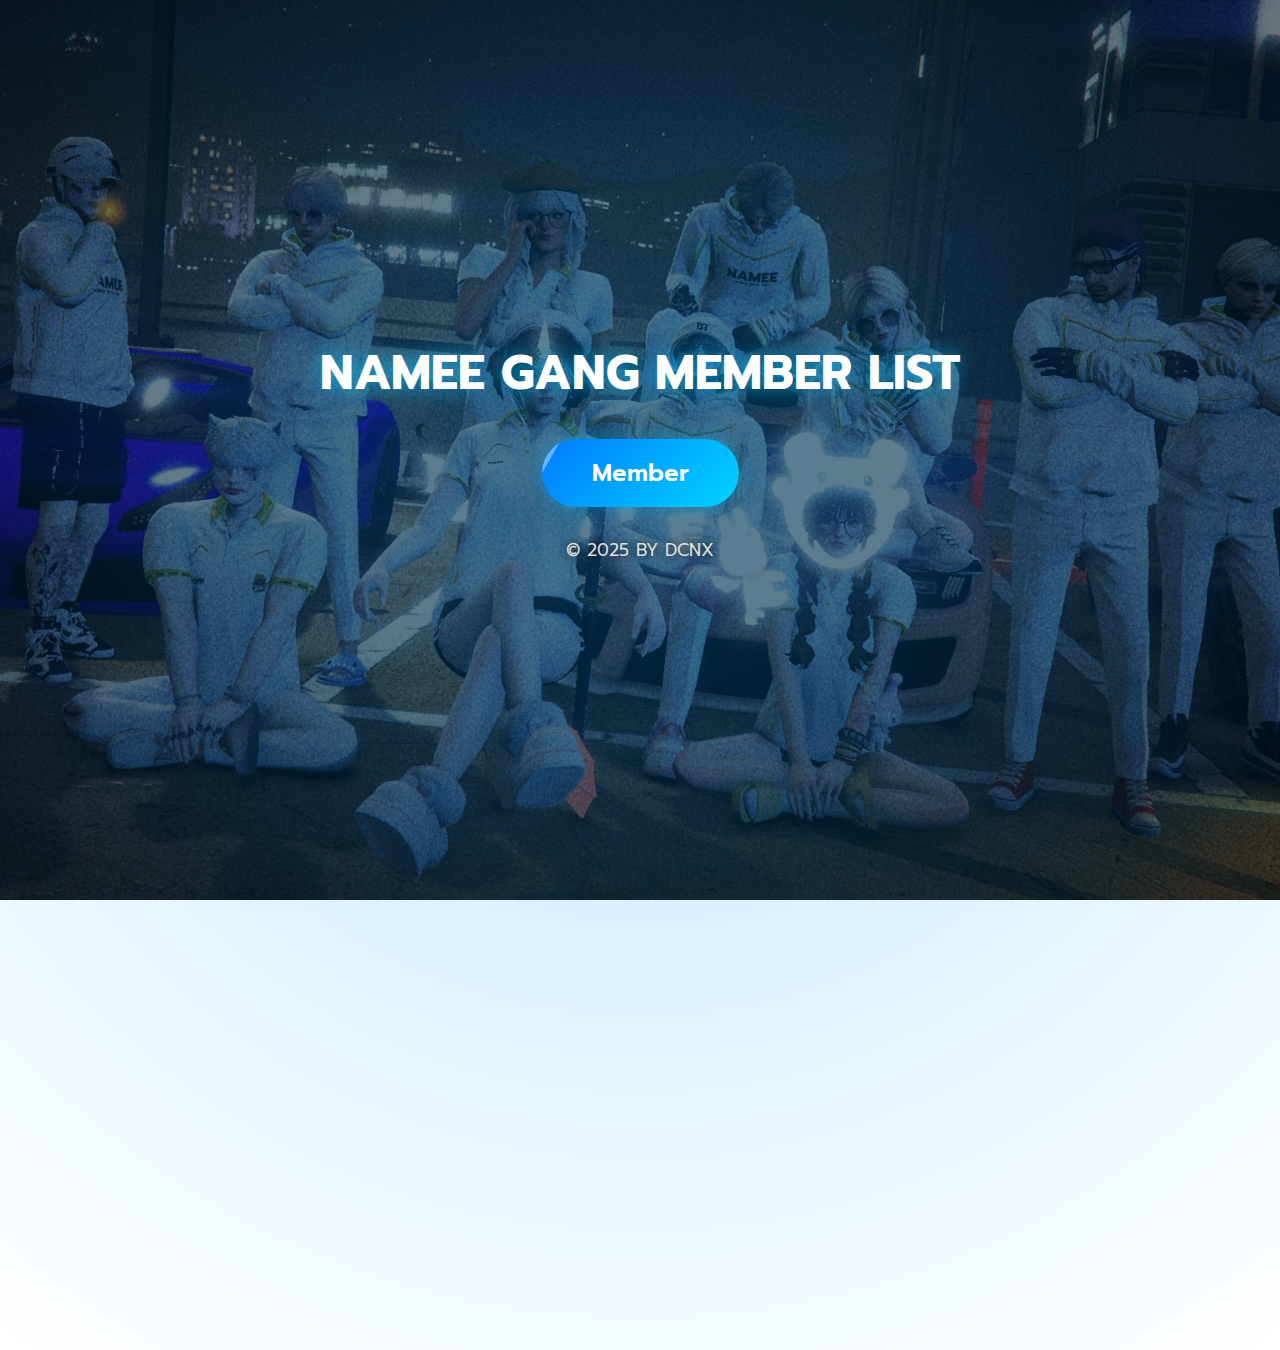
<file: index.html>
<!DOCTYPE html>
<html lang="th">
<head>
  <meta charset="UTF-8" />
  <meta name="viewport" content="width=device-width, initial-scale=1.0" />
  <title>หน้าหลัก</title>

  <style>
    @import url('https://fonts.googleapis.com/css2?family=Prompt:wght@400;500;600&display=swap');

    body {
      margin: 0;
      padding: 0;
      height: 100vh;
      background: url('bg.jpg') no-repeat center center/cover;
      font-family: 'Prompt', sans-serif;
      display: flex;
      flex-direction: column;
      justify-content: center;
      align-items: center;
      color: #fff;
      position: relative;
      overflow: hidden;
    }

    body::before {
      content: '';
      position: absolute;
      top: 0;
      left: 0;
      width: 100%;
      height: 100%;
      background: rgba(0, 0, 0, 0.55);
      z-index: 0;
    }

    .glow {
      position: absolute;
      width: 200%;
      height: 200%;
      background: radial-gradient(circle, rgba(0, 162, 255, 0.25), transparent 70%);
      top: -50%;
      left: -50%;
      animation: move-glow 10s infinite linear;
      z-index: 0;
    }

    @keyframes move-glow {
      0% { transform: translate(0, 0); }
      50% { transform: translate(50%, 50%); }
      100% { transform: translate(0, 0); }
    }

    .container {
      position: relative;
      z-index: 1;
      text-align: center;
      animation: fadeIn 1.5s ease-out;
      display: flex;
      flex-direction: column;
      align-items: center;
      gap: 30px;
    }

    @keyframes fadeIn {
      from { opacity: 0; transform: translateY(20px); }
      to { opacity: 1; transform: translateY(0); }
    }

    .main-title {
      font-size: 3em;
      font-weight: 700;
      text-transform: uppercase;
      text-shadow: 0 0 20px rgba(0, 200, 255, 0.7);
      animation: fadeIn 1.5s ease-out;
    }

    .btn-member {
      display: inline-block;
      background: linear-gradient(135deg, #007bff, #00d4ff);
      color: white;
      font-weight: 600;
      font-size: 1.5em;
      padding: 16px 50px;
      border: none;
      border-radius: 50px;
      cursor: pointer;
      text-decoration: none;
      transition: all 0.3s ease;
      box-shadow: 0 0 20px rgba(0, 200, 255, 0.4);
      position: relative;
      overflow: hidden;
    }

    .btn-member::before {
      content: '';
      position: absolute;
      top: 0;
      left: -100%;
      width: 100%;
      height: 100%;
      background: rgba(255, 255, 255, 0.4);
      transform: skewX(-30deg);
      transition: 0.5s;
    }

    .btn-member:hover::before {
      left: 200%;
    }

    .btn-member:hover {
      transform: translateY(-3px) scale(1.05);
      box-shadow: 0 0 30px rgba(0, 200, 255, 0.6);
    }

    .footer-text {
      font-size: 1.1em;
      color: #ddd;
      text-shadow: 0 0 10px rgba(0,0,0,0.8);
      animation: fadeIn 2.2s ease-out;
    }

    @media (max-width: 480px) {
      .main-title {
        font-size: 2em;
      }
      .btn-member {
        font-size: 1.2em;
        padding: 12px 40px;
      }
      .footer-text {
        font-size: 0.9em;
      }
    }
  </style>
</head>

<body>
  <div class="glow"></div>
  <div class="container">
    <div class="main-title">Namee Gang Member list</div>
    <a href="member.html" class="btn-member">Member</a>
    <div class="footer-text">© 2025 BY DCNX</div>
  </div>
</body>
</html>
</file>
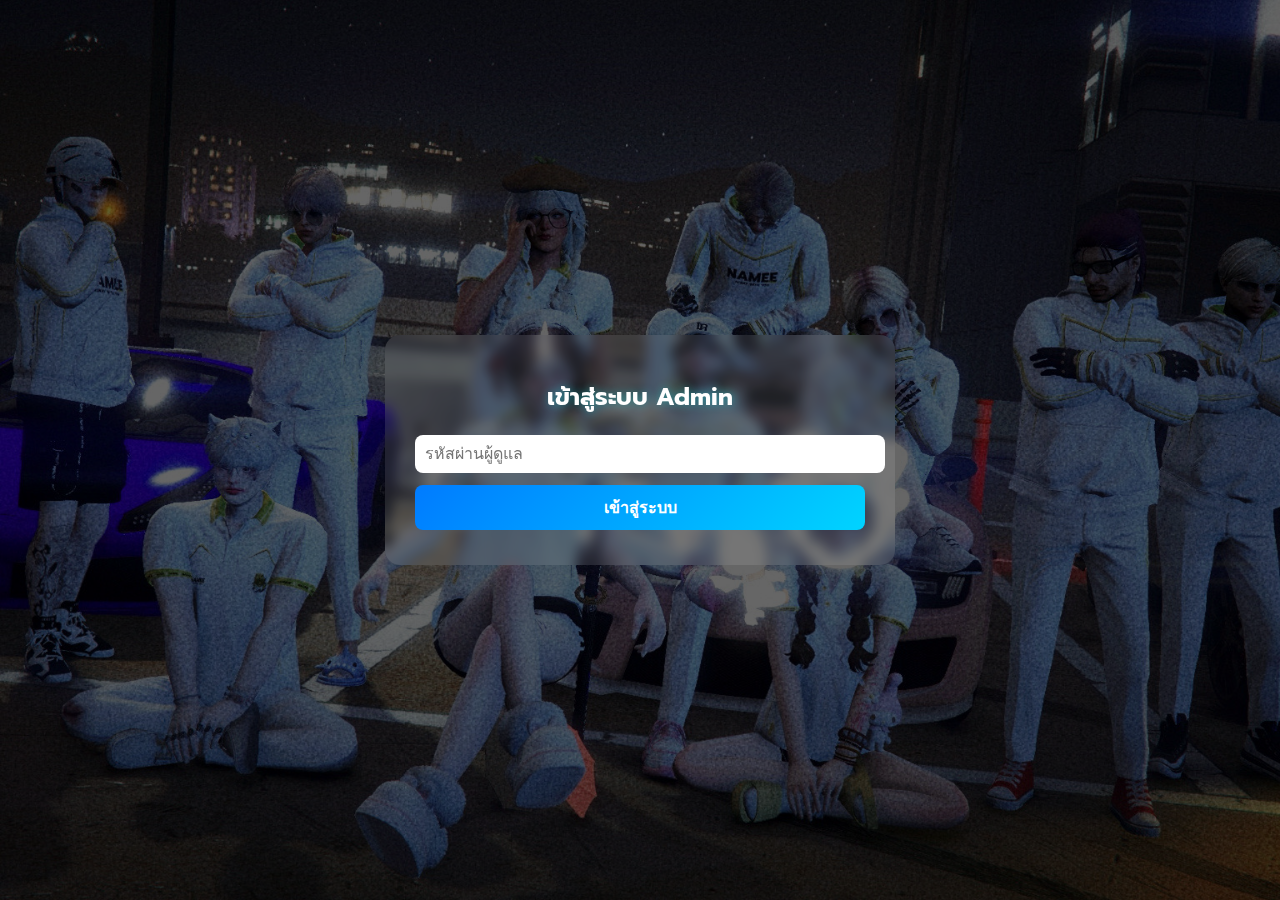
<file: admin.html>
<!DOCTYPE html>
<html lang="th">
<head>
  <meta charset="UTF-8" />
  <meta name="viewport" content="width=device-width, initial-scale=1.0" />
  <title>ระบบหลังบ้าน</title>

  <style>
    @import url('https://fonts.googleapis.com/css2?family=Prompt:wght@400;500;600&display=swap');

    body {
      font-family: 'Prompt', sans-serif;
      margin: 0;
      padding: 0;
      background: url('bg2.jpg') no-repeat center center/cover;
      height: 100vh;
      display: flex;
      align-items: center;
      justify-content: center;
      position: relative;
      color: #fff;
    }
    body::before {
      content: '';
      position: absolute;
      top: 0;
      left: 0;
      width: 100%;
      height: 100%;
      background: rgba(0,0,0,0.6);
      z-index: 0;
    }

    .panel {
      position: relative;
      z-index: 1;
      background: rgba(255,255,255,0.1);
      padding: 25px 30px;
      border-radius: 15px;
      width: 90%;
      max-width: 450px;
      backdrop-filter: blur(6px);
      text-align: center;
    }

    h2 {
      margin-bottom: 20px;
      text-shadow: 0 0 10px rgba(0,255,255,0.4);
    }

    input {
      width: 100%;
      margin-bottom: 12px;
      padding: 10px;
      border: none;
      border-radius: 8px;
      font-size: 1em;
      outline: none;
    }

    button {
      width: 100%;
      padding: 10px;
      border: none;
      border-radius: 8px;
      font-size: 1em;
      cursor: pointer;
      margin-bottom: 10px;
      background: linear-gradient(135deg, #007bff, #00d4ff);
      color: #fff;
      font-weight: 600;
      transition: 0.3s;
    }

    button:hover {
      transform: translateY(-2px);
      box-shadow: 0 0 15px rgba(0,200,255,0.4);
    }

    .member-list {
      text-align: left;
      margin-top: 20px;
      max-height: 250px;
      overflow-y: auto;
      background: rgba(255,255,255,0.05);
      padding: 10px;
      border-radius: 10px;
    }

    .member-item {
      display: flex;
      justify-content: space-between;
      align-items: center;
      margin-bottom: 8px;
      padding: 5px 0;
    }

    .member-left {
      display: flex;
      align-items: center;
      gap: 10px;
    }

    .avatar {
      width: 35px;
      height: 35px;
      border-radius: 50%;
      object-fit: cover;
      border: 2px solid #00d4ff;
    }

    .member-name {
      font-weight: 500;
    }

    .rank {
      font-size: 0.9em;
      opacity: 0.8;
    }

    .member-item button {
      width: auto;
      padding: 5px 10px;
      font-size: 0.9em;
      margin-left: 5px;
    }
  </style>
</head>
<body>
  <!-- หน้า Login -->
  <div class="panel" id="loginPanel">
    <h2>เข้าสู่ระบบ Admin</h2>
    <input type="password" id="adminPass" placeholder="รหัสผ่านผู้ดูแล">
    <button onclick="checkPassword()">เข้าสู่ระบบ</button>
  </div>

  <!-- หน้า Admin Panel -->
  <div class="panel" id="adminPanel" style="display:none;">
    <h2>จัดการสมาชิก</h2>
    <input type="text" id="name" placeholder="ชื่อสมาชิก">
    <input type="text" id="rank" placeholder="ตำแหน่ง (เช่น Owner, Member)">
    <input type="text" id="fb" placeholder="ลิงก์ Facebook">
    <input type="text" id="avatar" placeholder="URL รูปโปรไฟล์">

    <button onclick="addOrUpdateMember()">➕ เพิ่ม / 💾 แก้ไขสมาชิก</button>
    <button onclick="resetDefault()">🔄 รีเซ็ตค่าเริ่มต้น</button>

    <div class="member-list" id="memberList"></div>
  </div>

  <script>
    const ADMIN_PASSWORD = "Leader_StaffNirungran_Keyadmin"; // รหัสผ่านผู้ดูแล

    const defaultMembers = [];
    let editIndex = -1;

    function checkPassword() {
      const pass = document.getElementById('adminPass').value;
      if(pass === ADMIN_PASSWORD) {
        document.getElementById('loginPanel').style.display = 'none';
        document.getElementById('adminPanel').style.display = 'block';
        loadMembers();
      } else {
        alert("❌ รหัสผ่านไม่ถูกต้อง!");
      }
    }

    function loadMembers() {
      const members = JSON.parse(localStorage.getItem("members")) || defaultMembers;
      const list = document.getElementById('memberList');
      list.innerHTML = '';
      members.forEach((m, index) => {
        const div = document.createElement('div');
        div.className = 'member-item';
        div.innerHTML = `
          <div class="member-left">
            <img src="${m.avatar || 'default-avatar.png'}" alt="avatar" class="avatar">
            <span class="member-name">${m.name}</span>
            <a href="${m.fb}" target="_blank" class="fb-btn">FB</a>
          </div>
          <span class="rank">${m.rank}</span>
          <span>
            <button onclick="editMember(${index})">✏️ แก้ไข</button>
            <button onclick="deleteMember(${index})">🗑️ ลบ</button>
          </span>
        `;
        list.appendChild(div);
      });
    }

    function addOrUpdateMember() {
      const name = document.getElementById('name').value.trim();
      const rank = document.getElementById('rank').value.trim();
      const fb = document.getElementById('fb').value.trim();
      const avatar = document.getElementById('avatar').value.trim();

      if(!name || !rank || !fb) { alert("กรุณากรอกข้อมูลให้ครบ"); return; }

      const members = JSON.parse(localStorage.getItem("members")) || defaultMembers;

      if(editIndex >= 0) {
        members[editIndex] = { name, rank, fb, avatar };
        alert("💾 แก้ไขสมาชิกเรียบร้อยแล้ว!");
        editIndex = -1;
      } else {
        members.push({ name, rank, fb, avatar });
        alert("✅ เพิ่มสมาชิกเรียบร้อยแล้ว!");
      }

      localStorage.setItem("members", JSON.stringify(members));

      // ล้างช่อง input
      document.getElementById('name').value = '';
      document.getElementById('rank').value = '';
      document.getElementById('fb').value = '';
      document.getElementById('avatar').value = '';

      loadMembers();
    }

    function editMember(index) {
      const members = JSON.parse(localStorage.getItem("members")) || defaultMembers;
      const m = members[index];
      document.getElementById('name').value = m.name;
      document.getElementById('rank').value = m.rank;
      document.getElementById('fb').value = m.fb;
      document.getElementById('avatar').value = m.avatar;
      editIndex = index;
    }

    function deleteMember(index) {
      if(!confirm("❌ คุณต้องการลบสมาชิกนี้หรือไม่?")) return;
      const members = JSON.parse(localStorage.getItem("members")) || defaultMembers;
      members.splice(index,1);
      localStorage.setItem("members", JSON.stringify(members));
      loadMembers();
    }

    function resetDefault() {
      if(!confirm("⚠️ คุณต้องการรีเซ็ตสมาชิกทั้งหมดหรือไม่?")) return;
      localStorage.setItem("members", JSON.stringify(defaultMembers));
      loadMembers();
      alert("✅ รีเซ็ตเรียบร้อยแล้ว!");
    }
  </script>
</body>
</html>
</file>
